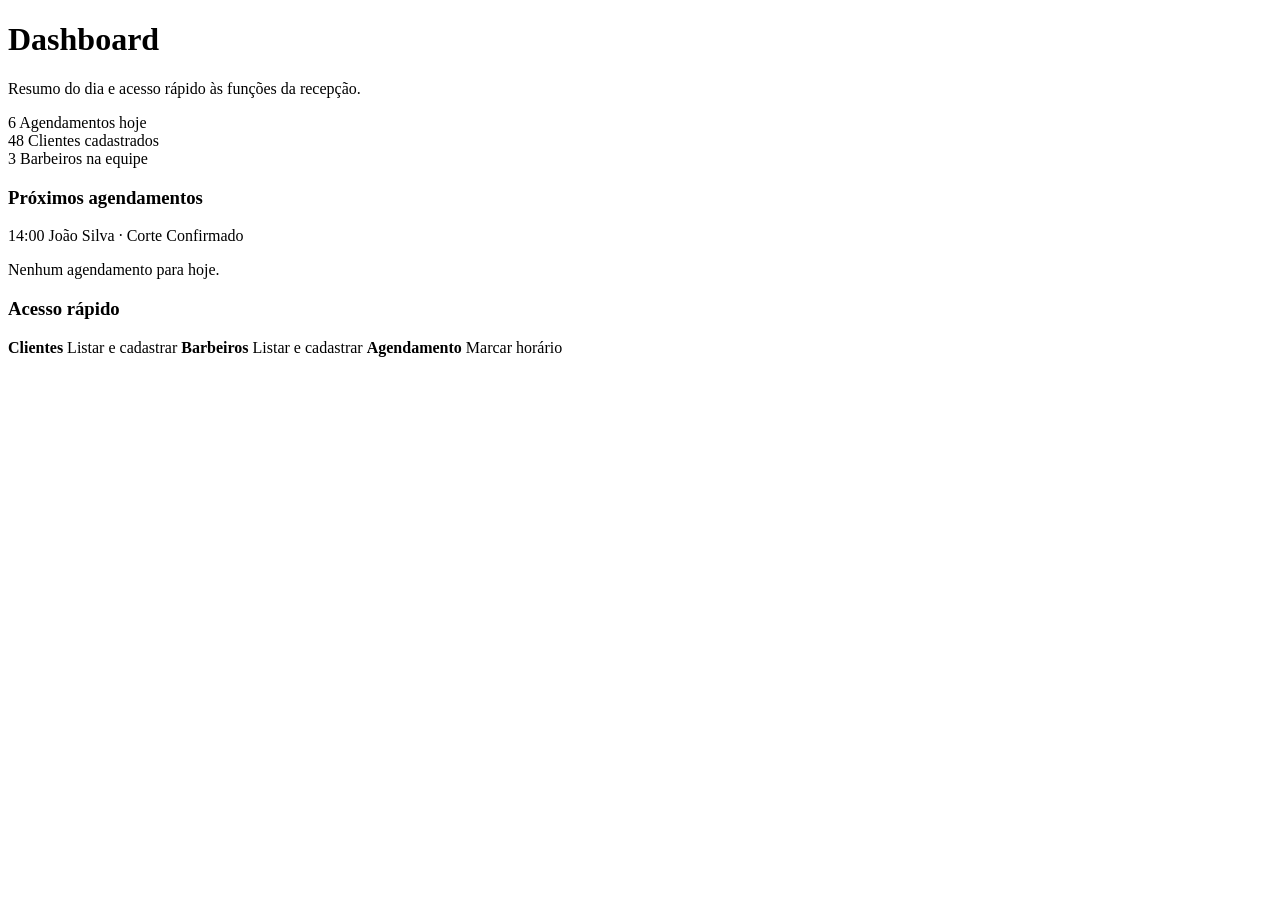
<file: src/main/resources/templates/index.html>
<!DOCTYPE html>
<html lang="pt-br" xmlns:th="http://www.thymeleaf.org">

<head>
    <meta charset="UTF-8">
    <meta name="viewport" content="width=device-width, initial-scale=1.0">
    <title>Dashboard — Barbearia Beco 7</title>
    <link rel="preconnect" href="https://fonts.googleapis.com">
    <link
        href="https://fonts.googleapis.com/css2?family=Oswald:wght@500;600;700&family=Work+Sans:wght@400;500;600&display=swap"
        rel="stylesheet">
    <link rel="stylesheet" th:href="@{/css/estilo.css}">
</head>

<body>

    <div class="app">
        <div th:replace="~{fragments/comuns :: menu-lateral(pagina='dashboard')}"></div>

        <div class="area-principal">
            <main class="conteudo">
                <div class="container">
                    <div class="pagina-cabecalho">
                        <div>
                            <h1>Dashboard</h1>
                            <p>Resumo do dia e acesso rápido às funções da recepção.</p>
                        </div>
                    </div>

                    <div class="metricas">
                        <div class="metrica">
                            <span class="numero" th:text="${qtdAgendamentosHoje}">6</span>
                            <span class="rotulo">Agendamentos hoje</span>
                        </div>
                        <div class="metrica">
                            <span class="numero" th:text="${qtdClientes}">48</span>
                            <span class="rotulo">Clientes cadastrados</span>
                        </div>
                        <div class="metrica">
                            <span class="numero" th:text="${qtdBarbeiros}">3</span>
                            <span class="rotulo">Barbeiros na equipe</span>
                        </div>
                    </div>

                    <div class="grade-2">
                        <div class="cartao">
                            <h3>Próximos agendamentos</h3>
                            <div class="agenda-lista">
                                <div class="agenda-linha" th:each="item : ${proximosAgendamentos}">
                                    <span class="hora" th:text="${item.horario}">14:00</span>
                                    <span th:text="${item.cliente} + ' · ' + ${item.servico}">João Silva · Corte</span>
                                    <span class="selo" th:classappend="'selo-' + ${item.statusCss}"
                                        th:text="${item.status}">Confirmado</span>
                                </div>
                                <p class="vazio" th:if="${#lists.isEmpty(proximosAgendamentos)}">Nenhum agendamento para
                                    hoje.</p>
                            </div>
                        </div>

                        <div class="cartao">
                            <h3>Acesso rápido</h3>
                            <div class="atalhos">
                                <a th:href="@{/clientes}" class="atalho">
                                    <strong>Clientes</strong>
                                    <span>Listar e cadastrar</span>
                                </a>
                                <a th:href="@{/barbeiros}" class="atalho">
                                    <strong>Barbeiros</strong>
                                    <span>Listar e cadastrar</span>
                                </a>
                                <a th:href="@{/agendamento}" class="atalho">
                                    <strong>Agendamento</strong>
                                    <span>Marcar horário</span>
                                </a>
                            </div>
                        </div>
                    </div>
                </div>
            </main>
        </div>
    </div>

    <script th:src="@{/js/app.js}" defer></script>
</body>

</html>
</file>
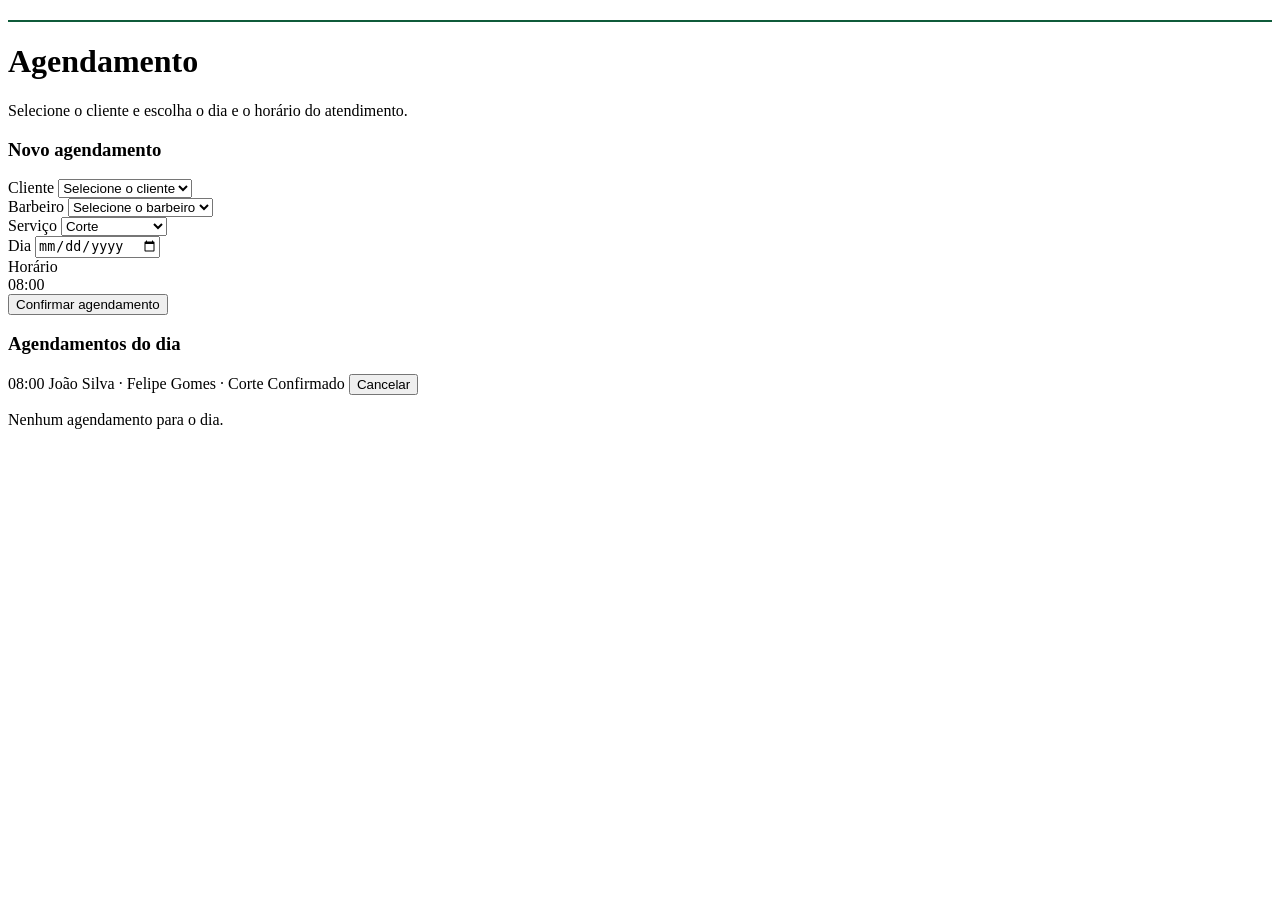
<file: src/main/resources/templates/agendamento.html>
<!doctype html>
<html lang="pt-br" xmlns:th="http://www.thymeleaf.org">
  <head>
    <meta charset="UTF-8" />
    <meta name="viewport" content="width=device-width, initial-scale=1.0" />
    <title>Agendamento — Barbearia Beco 7</title>
    <link rel="preconnect" href="https://fonts.googleapis.com" />
    <link
      href="https://fonts.googleapis.com/css2?family=Oswald:wght@500;600;700&family=Work+Sans:wght@400;500;600&display=swap"
      rel="stylesheet"
    />
    <link rel="stylesheet" th:href="@{/css/estilo.css}" />
  </head>

  <body>
    <div class="app">
      <div
        th:replace="~{fragments/comuns :: menu-lateral(pagina='agendamento')}"
      ></div>

      <div class="area-principal">
        <main class="conteudo">
          <div class="container">
            <div
              class="mensagem erro"
              th:if="${erro}"
              th:text="${erro}"
              style="margin-bottom: 20px"
            ></div>
            <div
              class="mensagem"
              th:if="${mensagem}"
              th:text="${mensagem}"
              style="
                margin-bottom: 20px;
                background: rgba(15, 91, 58, 0.2);
                border: 1px solid #0f5b3a;
                color: #8fe0b8;
              "
            ></div>
            <div class="pagina-cabecalho">
              <div>
                <h1>Agendamento</h1>
                <p>
                  Selecione o cliente e escolha o dia e o horário do
                  atendimento.
                </p>
              </div>
            </div>

            <div class="grade-2">
              <form
                class="cartao formulario"
                th:action="@{/agendamento}"
                method="post"
              >
                <h3>Novo agendamento</h3>

                <div class="campo">
                  <label for="clienteId">Cliente</label>
                  <select id="clienteId" name="clienteId" required>
                    <option value="">Selecione o cliente</option>
                    <option
                      th:each="item : ${clientes}"
                      th:value="${item.id}"
                      th:text="${item.nome}"
                    >
                      João Silva
                    </option>
                  </select>
                </div>

                <div class="campo">
                  <label for="barbeiroId">Barbeiro</label>
                  <select id="barbeiroId" name="barbeiroId" required>
                    <option value="">Selecione o barbeiro</option>
                    <option
                      th:each="item : ${barbeiros}"
                      th:value="${item.id}"
                      th:text="${item.nome}"
                    >
                      Felipe Gomes
                    </option>
                  </select>
                </div>

                <div class="campo">
                  <label for="servico">Serviço</label>
                  <select id="servico" name="servico" required>
                    <option value="corte">Corte</option>
                    <option value="barba">Barba</option>
                    <option value="corte-barba">Corte + Barba</option>
                  </select>
                </div>

                <div class="campo">
                  <label for="data">Dia</label>
                  <input id="data" name="data" type="date" required />
                </div>

                <div class="campo">
                  <label>Horário</label>
                  <div class="grade-horarios">
                    <div
                      class="horario-opcao"
                      th:each="h : ${horariosDisponiveis}"
                      th:text="${h}"
                    >
                      08:00
                    </div>
                  </div>
                  <input type="hidden" name="horario" />
                  <input type="hidden" name="status" value="Agendado" />
                </div>

                <div class="acoes-formulario">
                  <button type="submit" class="botao botao-primario">
                    Confirmar agendamento
                  </button>
                </div>
              </form>

              <div class="cartao">
                <h3>Agendamentos do dia</h3>
                <div class="agenda-lista">
                  <div
                    class="agenda-linha"
                    th:each="item : ${agendamentosDoDia}"
                  >
                    <span class="hora" th:text="${item.horario}">08:00</span>
                    <span
                      th:text="${item.cliente} + ' · ' + ${item.barbeiro} + ' · ' + ${item.servico}"
                      >João Silva · Felipe Gomes · Corte</span
                    >
                    <span
                      class="selo"
                      th:classappend="'selo-' + ${item.statusCss}"
                      th:text="${item.status}"
                      >Confirmado</span
                    >
                    <button
                      type="button"
                      class="botao botao-pequeno botao-perigo"
                      data-abrir-modal="modal-cancelar-agendamento"
                      th:data-form-action="@{'/agendamento/' + ${item.id}}"
                      th:data-descricao="'Cancelar o agendamento de ' + ${item.cliente} + '?'"
                    >
                      Cancelar
                    </button>
                  </div>
                  <p class="vazio" th:if="${#lists.isEmpty(agendamentosDoDia)}">
                    Nenhum agendamento para o dia.
                  </p>
                </div>
              </div>
            </div>
          </div>
        </main>
      </div>
    </div>

    <div
      th:replace="~{fragments/comuns :: modal-confirmacao(
        id='modal-cancelar-agendamento',
        titulo='Cancelar agendamento?',
        mensagem='Tem certeza que deseja cancelar este agendamento?',
        rotuloBotao='Cancelar agendamento')}"
    ></div>

    <script th:src="@{/js/app.js}" defer></script>
  </body>
</html>
</file>
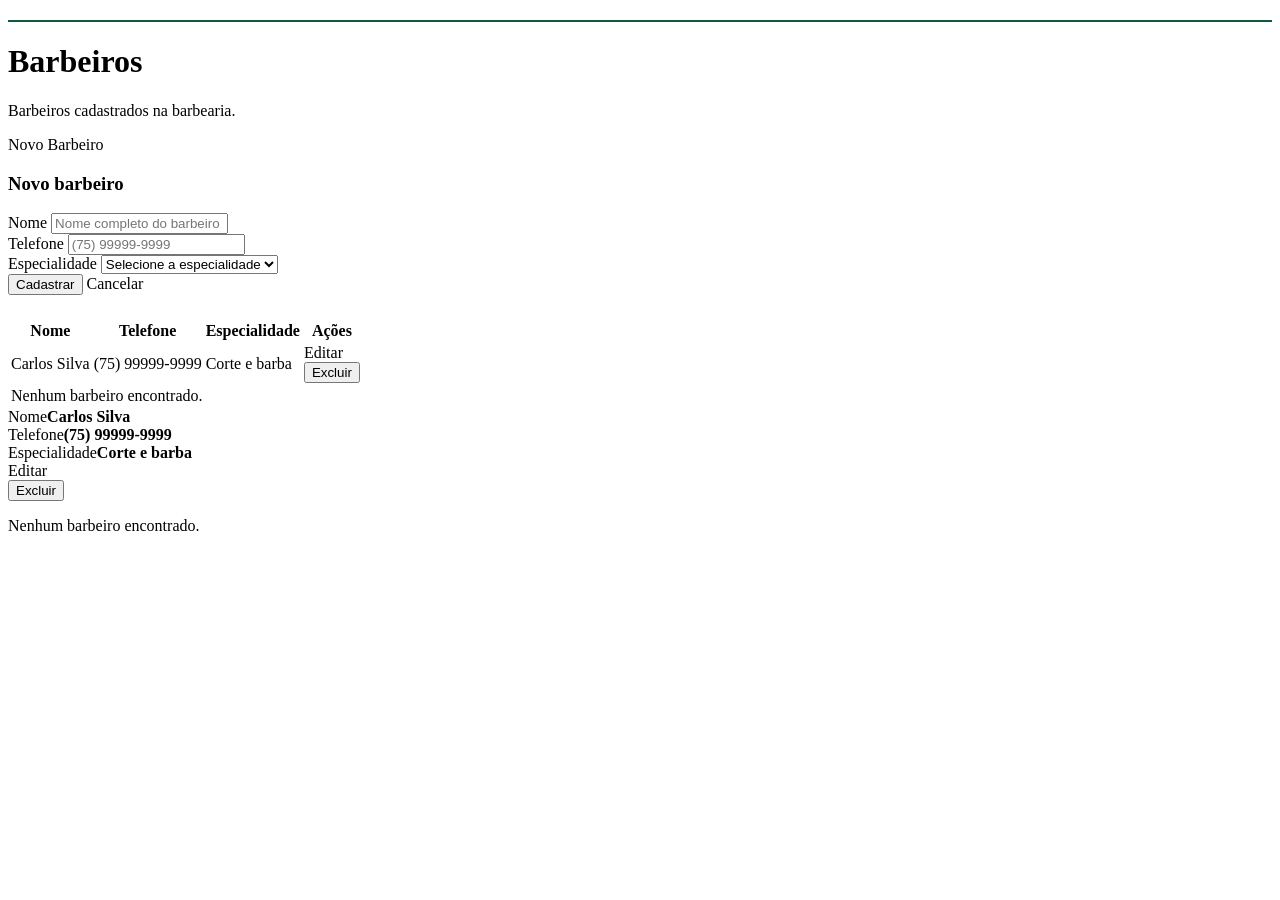
<file: src/main/resources/templates/barbeiros.html>
<!doctype html>
<html lang="pt-br" xmlns:th="http://www.thymeleaf.org">
  <head>
    <meta charset="UTF-8" />
    <meta name="viewport" content="width=device-width, initial-scale=1.0" />
    <title>Barbeiros — Barbearia Beco 7</title>
    <link rel="preconnect" href="https://fonts.googleapis.com" />
    <link
      href="https://fonts.googleapis.com/css2?family=Oswald:wght@500;600;700&family=Work+Sans:wght@400;500;600&display=swap"
      rel="stylesheet"
    />
    <link rel="stylesheet" th:href="@{/css/estilo.css}" />
  </head>

  <body>
    <div class="app">
      <div
        th:replace="~{fragments/comuns :: menu-lateral(pagina='barbeiros')}"
      ></div>

      <div class="area-principal">
        <main class="conteudo">
          <div class="container">
            <div
              class="mensagem erro"
              th:if="${erro}"
              th:text="${erro}"
              style="margin-bottom: 20px"
            ></div>
            <div
              class="mensagem"
              th:if="${mensagem}"
              th:text="${mensagem}"
              style="
                margin-bottom: 20px;
                background: rgba(15, 91, 58, 0.2);
                border: 1px solid #0f5b3a;
                color: #8fe0b8;
              "
            ></div>
            <div class="pagina-cabecalho">
              <div>
                <h1>Barbeiros</h1>
                <p>Barbeiros cadastrados na barbearia.</p>
              </div>
              <a
                th:if="${formBarbeiro == null}"
                th:href="@{/barbeiros(novo=true)}"
                class="botao botao-primario"
                >Novo Barbeiro</a
              >
            </div>

            <div
              class="cartao"
              style="margin-bottom: 24px"
              th:if="${formBarbeiro != null}"
            >
              <h3
                th:text="${formBarbeiro.id != null} ? 'Editar barbeiro' : 'Novo barbeiro'"
              >
                Novo barbeiro
              </h3>

              <form
                class="formulario"
                th:action="${formBarbeiro.id != null} ? @{'/barbeiros/' + ${formBarbeiro.id}} : @{/barbeiros}"
                method="post"
              >
                <div class="campo">
                  <label for="nome">Nome</label>
                  <input
                    id="nome"
                    name="nome"
                    type="text"
                    placeholder="Nome completo do barbeiro"
                    th:value="${formBarbeiro.nome}"
                    required
                  />
                </div>

                <div class="campo">
                  <label for="telefone">Telefone</label>
                  <input
                    id="telefone"
                    name="telefone"
                    type="tel"
                    placeholder="(75) 99999-9999"
                    th:value="${formBarbeiro.telefone}"
                    required
                  />
                </div>

                <div class="campo">
                  <label for="especialidade">Especialidade</label>
                  <select id="especialidade" name="especialidade" required>
                    <option value="">Selecione a especialidade</option>
                    <option
                      value="Corte"
                      th:selected="${formBarbeiro.especialidade == 'Corte'}"
                    >
                      Corte
                    </option>
                    <option
                      value="Barba"
                      th:selected="${formBarbeiro.especialidade == 'Barba'}"
                    >
                      Barba
                    </option>
                    <option
                      value="Corte + Barba"
                      th:selected="${formBarbeiro.especialidade == 'Corte + Barba'}"
                    >
                      Corte + Barba
                    </option>
                  </select>
                </div>

                <div class="acoes-formulario">
                  <button
                    type="submit"
                    class="botao botao-primario"
                    th:text="${formBarbeiro.id != null} ? 'Salvar alterações' : 'Cadastrar'"
                  >
                    Cadastrar
                  </button>
                  <a th:href="@{/barbeiros}" class="botao botao-secundario"
                    >Cancelar</a
                  >
                </div>
              </form>
            </div>

            <div class="tabela-responsiva">
              <table>
                <thead>
                  <tr>
                    <th>Nome</th>
                    <th>Telefone</th>
                    <th>Especialidade</th>
                    <th>Ações</th>
                  </tr>
                </thead>
                <tbody>
                  <tr th:each="item : ${barbeiros}">
                    <td th:text="${item.nome}">Carlos Silva</td>
                    <td th:text="${item.telefone}">(75) 99999-9999</td>
                    <td th:text="${item.especialidade}">Corte e barba</td>
                    <td class="acoes-tabela">
                      <a
                        class="botao botao-pequeno botao-secundario"
                        th:href="@{/barbeiros(editar=${item.id})}"
                        >Editar</a
                      >
                      <form
                        method="post"
                        th:action="@{'/barbeiros/' + ${item.id} + '/excluir'}"
                      >
                        <button
                          type="submit"
                          class="botao botao-pequeno botao-perigo"
                        >
                          Excluir
                        </button>
                      </form>
                    </td>
                  </tr>
                  <tr th:if="${#lists.isEmpty(barbeiros)}">
                    <td class="vazio" colspan="4">
                      Nenhum barbeiro encontrado.
                    </td>
                  </tr>
                </tbody>
              </table>
            </div>

            <div class="lista-cartoes">
              <div class="item-cartao" th:each="item : ${barbeiros}">
                <div class="linha">
                  <span>Nome</span
                  ><strong th:text="${item.nome}">Carlos Silva</strong>
                </div>
                <div class="linha">
                  <span>Telefone</span
                  ><strong th:text="${item.telefone}">(75) 99999-9999</strong>
                </div>
                <div class="linha">
                  <span>Especialidade</span
                  ><strong th:text="${item.especialidade}"
                    >Corte e barba</strong
                  >
                </div>
                <div class="acoes-tabela">
                  <a
                    class="botao botao-pequeno botao-secundario"
                    th:href="@{/barbeiros(editar=${item.id})}"
                    >Editar</a
                  >
                  <form
                    method="post"
                    th:action="@{'/barbeiros/' + ${item.id} + '/excluir'}"
                  >
                    <button
                      type="submit"
                      class="botao botao-pequeno botao-perigo"
                    >
                      Excluir
                    </button>
                  </form>
                </div>
              </div>
              <p class="vazio" th:if="${#lists.isEmpty(barbeiros)}">
                Nenhum barbeiro encontrado.
              </p>
            </div>
          </div>
        </main>
      </div>
    </div>

    <script th:src="@{/js/app.js}" defer></script>
  </body>
</html>
</file>
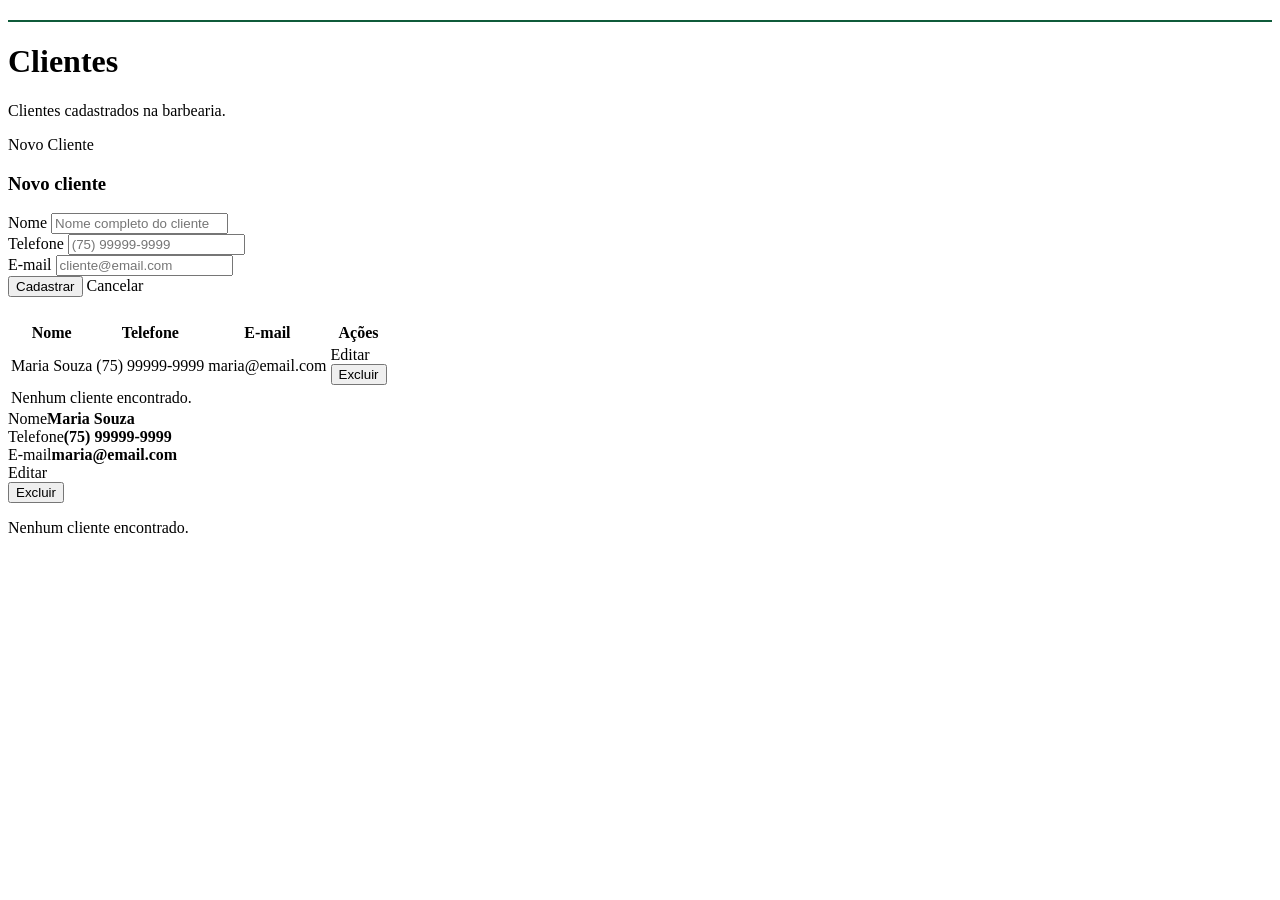
<file: src/main/resources/templates/clientes.html>
<!doctype html>
<html lang="pt-br" xmlns:th="http://www.thymeleaf.org">
  <head>
    <meta charset="UTF-8" />
    <meta name="viewport" content="width=device-width, initial-scale=1.0" />
    <title>Clientes — Barbearia Beco 7</title>
    <link rel="preconnect" href="https://fonts.googleapis.com" />
    <link
      href="https://fonts.googleapis.com/css2?family=Oswald:wght@500;600;700&family=Work+Sans:wght@400;500;600&display=swap"
      rel="stylesheet"
    />
    <link rel="stylesheet" th:href="@{/css/estilo.css}" />
  </head>

  <body>
    <div class="app">
      <div
        th:replace="~{fragments/comuns :: menu-lateral(pagina='clientes')}"
      ></div>

      <div class="area-principal">
        <main class="conteudo">
          <div class="container">
            <div
              class="mensagem erro"
              th:if="${erro}"
              th:text="${erro}"
              style="margin-bottom: 20px"
            ></div>
            <div
              class="mensagem"
              th:if="${mensagem}"
              th:text="${mensagem}"
              style="
                margin-bottom: 20px;
                background: rgba(15, 91, 58, 0.2);
                border: 1px solid #0f5b3a;
                color: #8fe0b8;
              "
            ></div>
            <div class="pagina-cabecalho">
              <div>
                <h1>Clientes</h1>
                <p>Clientes cadastrados na barbearia.</p>
              </div>
              <a
                th:if="${formCliente == null}"
                th:href="@{/clientes(novo=true)}"
                class="botao botao-primario"
                >Novo Cliente</a
              >
            </div>

            <div
              class="cartao"
              style="margin-bottom: 24px"
              th:if="${formCliente != null}"
            >
              <h3
                th:text="${formCliente.id != null} ? 'Editar cliente' : 'Novo cliente'"
              >
                Novo cliente
              </h3>

              <form
                class="formulario"
                th:action="${formCliente.id != null} ? @{'/clientes/' + ${formCliente.id}} : @{/clientes}"
                method="post"
              >
                <div class="campo">
                  <label for="nome">Nome</label>
                  <input
                    id="nome"
                    name="nome"
                    type="text"
                    placeholder="Nome completo do cliente"
                    th:value="${formCliente.nome}"
                    required
                  />
                </div>

                <div class="campo">
                  <label for="telefone">Telefone</label>
                  <input
                    id="telefone"
                    name="telefone"
                    type="tel"
                    placeholder="(75) 99999-9999"
                    th:value="${formCliente.telefone}"
                    required
                  />
                </div>

                <div class="campo">
                  <label for="email">E-mail</label>
                  <input
                    id="email"
                    name="email"
                    type="email"
                    placeholder="cliente@email.com"
                    th:value="${formCliente.email}"
                    required
                  />
                </div>

                <div class="acoes-formulario">
                  <button
                    type="submit"
                    class="botao botao-primario"
                    th:text="${formCliente.id != null} ? 'Salvar alterações' : 'Cadastrar'"
                  >
                    Cadastrar
                  </button>
                  <a th:href="@{/clientes}" class="botao botao-secundario"
                    >Cancelar</a
                  >
                </div>
              </form>
            </div>

            <div class="tabela-responsiva">
              <table>
                <thead>
                  <tr>
                    <th>Nome</th>
                    <th>Telefone</th>
                    <th>E-mail</th>
                    <th>Ações</th>
                  </tr>
                </thead>
                <tbody>
                  <tr th:each="item : ${clientes}">
                    <td th:text="${item.nome}">Maria Souza</td>
                    <td th:text="${item.telefone}">(75) 99999-9999</td>
                    <td th:text="${item.email}">maria@email.com</td>
                    <td class="acoes-tabela">
                      <a
                        class="botao botao-pequeno botao-secundario"
                        th:href="@{/clientes(editar=${item.id})}"
                        >Editar</a
                      >
                      <form
                        method="post"
                        th:action="@{'/clientes/' + ${item.id} + '/excluir'}"
                      >
                        <button
                          type="submit"
                          class="botao botao-pequeno botao-perigo"
                        >
                          Excluir
                        </button>
                      </form>
                    </td>
                  </tr>
                  <tr th:if="${#lists.isEmpty(clientes)}">
                    <td class="vazio" colspan="4">
                      Nenhum cliente encontrado.
                    </td>
                  </tr>
                </tbody>
              </table>
            </div>

            <div class="lista-cartoes">
              <div class="item-cartao" th:each="item : ${clientes}">
                <div class="linha">
                  <span>Nome</span
                  ><strong th:text="${item.nome}">Maria Souza</strong>
                </div>
                <div class="linha">
                  <span>Telefone</span
                  ><strong th:text="${item.telefone}">(75) 99999-9999</strong>
                </div>
                <div class="linha">
                  <span>E-mail</span
                  ><strong th:text="${item.email}">maria@email.com</strong>
                </div>
                <div class="acoes-tabela">
                  <a
                    class="botao botao-pequeno botao-secundario"
                    th:href="@{/clientes(editar=${item.id})}"
                    >Editar</a
                  >
                  <form
                    method="post"
                    th:action="@{'/clientes/' + ${item.id} + '/excluir'}"
                  >
                    <button
                      type="submit"
                      class="botao botao-pequeno botao-perigo"
                    >
                      Excluir
                    </button>
                  </form>
                </div>
              </div>
              <p class="vazio" th:if="${#lists.isEmpty(clientes)}">
                Nenhum cliente encontrado.
              </p>
            </div>
          </div>
        </main>
      </div>
    </div>

    <script th:src="@{/js/app.js}" defer></script>
  </body>
</html>
</file>
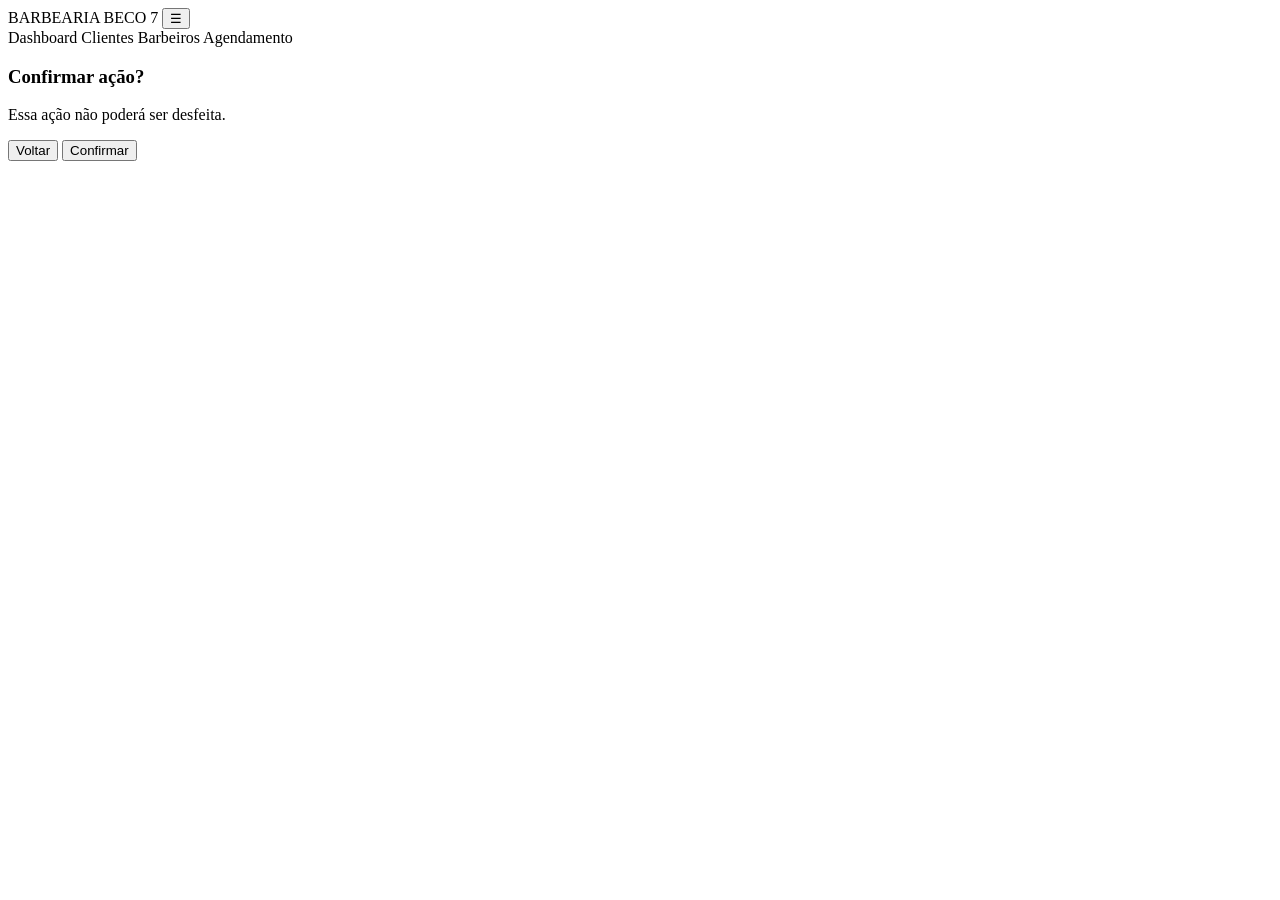
<file: src/main/resources/templates/fragments/comuns.html>
<!DOCTYPE html>
<html lang="pt-br" xmlns:th="http://www.thymeleaf.org">

<body>


    <!-- Menu lateral — usado em todas as telas -->

    <aside th:fragment="menu-lateral(pagina)" class="barra-lateral">
        <div class="topo-lateral">
            <span class="marca">BARBEARIA BECO 7</span>
            <button type="button" class="botao-menu" aria-label="Abrir menu" aria-expanded="false">&#9776;</button>
        </div>

        <nav class="menu-links">
            <a th:href="@{/}" th:classappend="${pagina == 'dashboard'} ? 'ativo'">Dashboard</a>
            <a th:href="@{/clientes}" th:classappend="${pagina == 'clientes'} ? 'ativo'">Clientes</a>
            <a th:href="@{/barbeiros}" th:classappend="${pagina == 'barbeiros'} ? 'ativo'">Barbeiros</a>
            <a th:href="@{/agendamento}" th:classappend="${pagina == 'agendamento'} ? 'ativo'">Agendamento</a>
        </nav>
    </aside>

    <!-- Modal genérico de confirmação (cancelamento / exclusão) -->
    <div th:fragment="modal-confirmacao(id, titulo, mensagem, rotuloBotao)" th:id="${id}" class="sobreposicao-modal">
        <div class="caixa-modal" role="dialog" aria-modal="true">
            <h3 th:text="${titulo}">Confirmar ação?</h3>
            <p data-descricao-modal th:text="${mensagem}">Essa ação não poderá ser desfeita.</p>
            <form method="post" action="#">
                <div class="acoes-formulario">
                    <button type="button" class="botao botao-secundario" data-fechar-modal>Voltar</button>
                    <button type="submit" class="botao botao-perigo" th:text="${rotuloBotao}">Confirmar</button>
                </div>
            </form>
        </div>
    </div>

</body>

</html>
</file>
